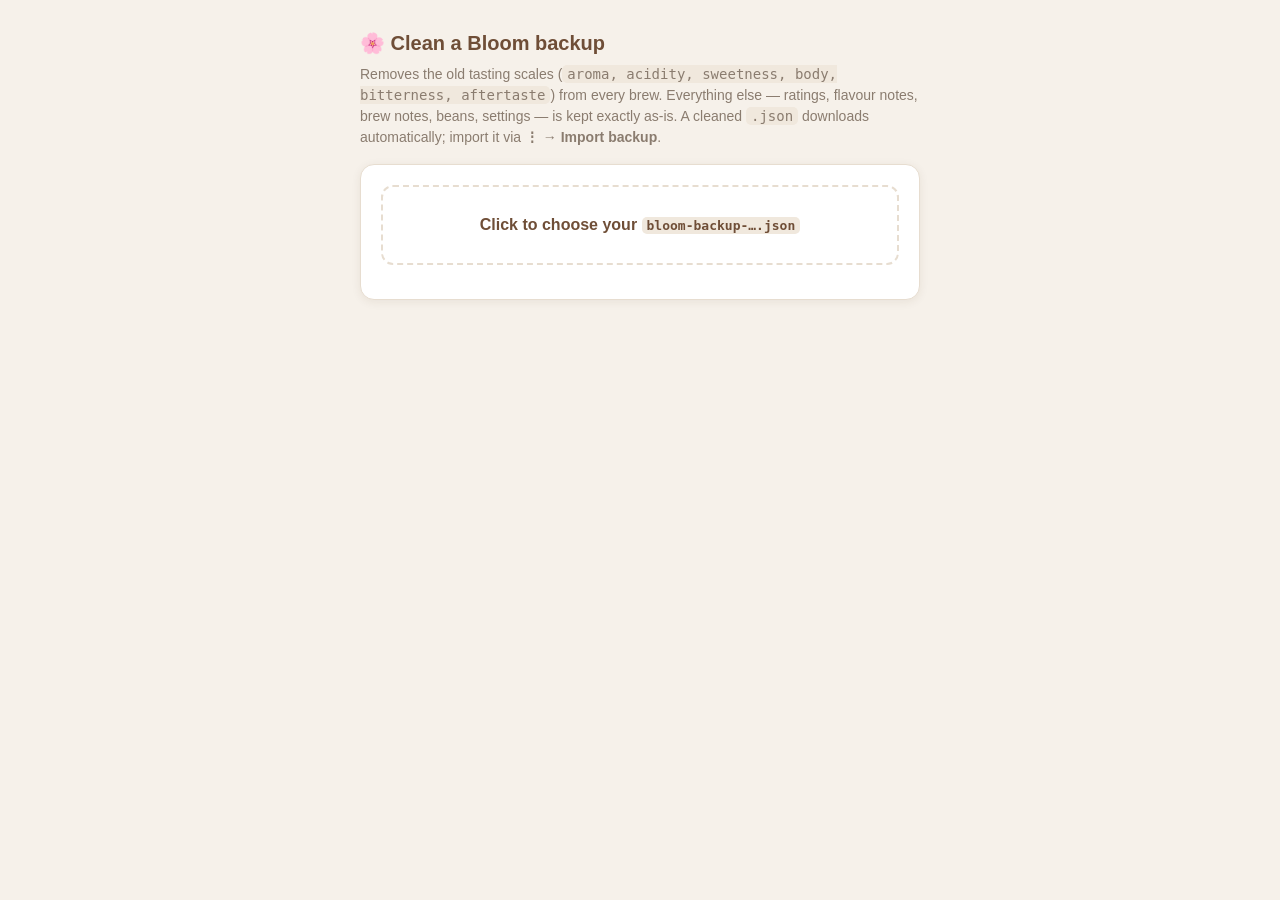
<file: clean-backup.html>
<!DOCTYPE html>
<html lang="en">
<head>
<meta charset="UTF-8" />
<meta name="viewport" content="width=device-width, initial-scale=1" />
<title>Bloom · clean backup</title>
<style>
  :root { --brand:#6f4e37; --bg:#f6f1ea; --card:#fff; --ink:#2b2019; --muted:#8a7c6f; --line:#e7ddd0; --accent:#c98a3d; }
  * { box-sizing:border-box; }
  body { margin:0; font-family:-apple-system,BlinkMacSystemFont,"Segoe UI",Roboto,Helvetica,Arial,sans-serif;
         background:var(--bg); color:var(--ink); line-height:1.5; padding:28px 18px; }
  .wrap { max-width:560px; margin:0 auto; }
  h1 { font-size:20px; margin:0 0 4px; color:var(--brand); }
  p { font-size:14px; color:var(--muted); margin:6px 0; }
  .card { background:var(--card); border:1px solid var(--line); border-radius:14px; padding:20px; margin-top:16px;
          box-shadow:0 2px 10px rgba(80,55,30,.08); }
  label.drop { display:block; border:2px dashed var(--line); border-radius:12px; padding:26px; text-align:center;
               cursor:pointer; color:var(--brand); font-weight:600; }
  label.drop:hover { border-color:var(--accent); }
  input[type=file] { display:none; }
  .log { margin-top:14px; font-size:13px; white-space:pre-wrap; color:var(--ink); }
  .ok { color:#4c9a5b; font-weight:600; }
  .err { color:#c25a4d; font-weight:600; }
  code { background:#f0e8dd; padding:1px 5px; border-radius:5px; }
</style>
</head>
<body>
<div class="wrap">
  <h1>🌸 Clean a Bloom backup</h1>
  <p>Removes the old tasting scales (<code>aroma, acidity, sweetness, body, bitterness, aftertaste</code>)
     from every brew. Everything else — ratings, flavour notes, brew notes, beans, settings — is kept exactly as-is.
     A cleaned <code>.json</code> downloads automatically; import it via <b>⋮ → Import backup</b>.</p>
  <div class="card">
    <label class="drop" for="file">Click to choose your <code>bloom-backup-….json</code></label>
    <input id="file" type="file" accept="application/json,.json" />
    <div id="log" class="log"></div>
  </div>
</div>
<script>
const SCALE_KEYS = ['aroma','acidity','sweetness','body','bitterness','aftertaste'];
const log = document.getElementById('log');
document.getElementById('file').addEventListener('change', async (e) => {
  const f = e.target.files[0];
  if (!f) return;
  log.innerHTML = 'Reading ' + f.name + ' …';
  try {
    const data = JSON.parse(await f.text());
    if (!data || !Array.isArray(data.brews)) {
      log.innerHTML = '<span class="err">That file has no "brews" array — is it a Bloom backup?</span>';
      return;
    }
    let removed = 0, touched = 0;
    for (const b of data.brews) {
      let hit = false;
      for (const k of SCALE_KEYS) {
        if (Object.prototype.hasOwnProperty.call(b, k)) { delete b[k]; removed++; hit = true; }
      }
      if (hit) touched++;
    }
    const out = JSON.stringify(data, null, 2);
    const name = f.name.replace(/\.json$/i, '') + '-cleaned.json';
    const a = document.createElement('a');
    a.href = URL.createObjectURL(new Blob([out], { type:'application/json' }));
    a.download = name;
    a.click();
    URL.revokeObjectURL(a.href);
    log.innerHTML = '<span class="ok">Done.</span> ' + data.brews.length + ' brews checked · ' +
      touched + ' had scale fields · ' + removed + ' fields removed.\nDownloaded: ' + name;
  } catch (err) {
    log.innerHTML = '<span class="err">Could not process: ' + (err.message || err) + '</span>';
  }
});
</script>
</body>
</html>
</file>
